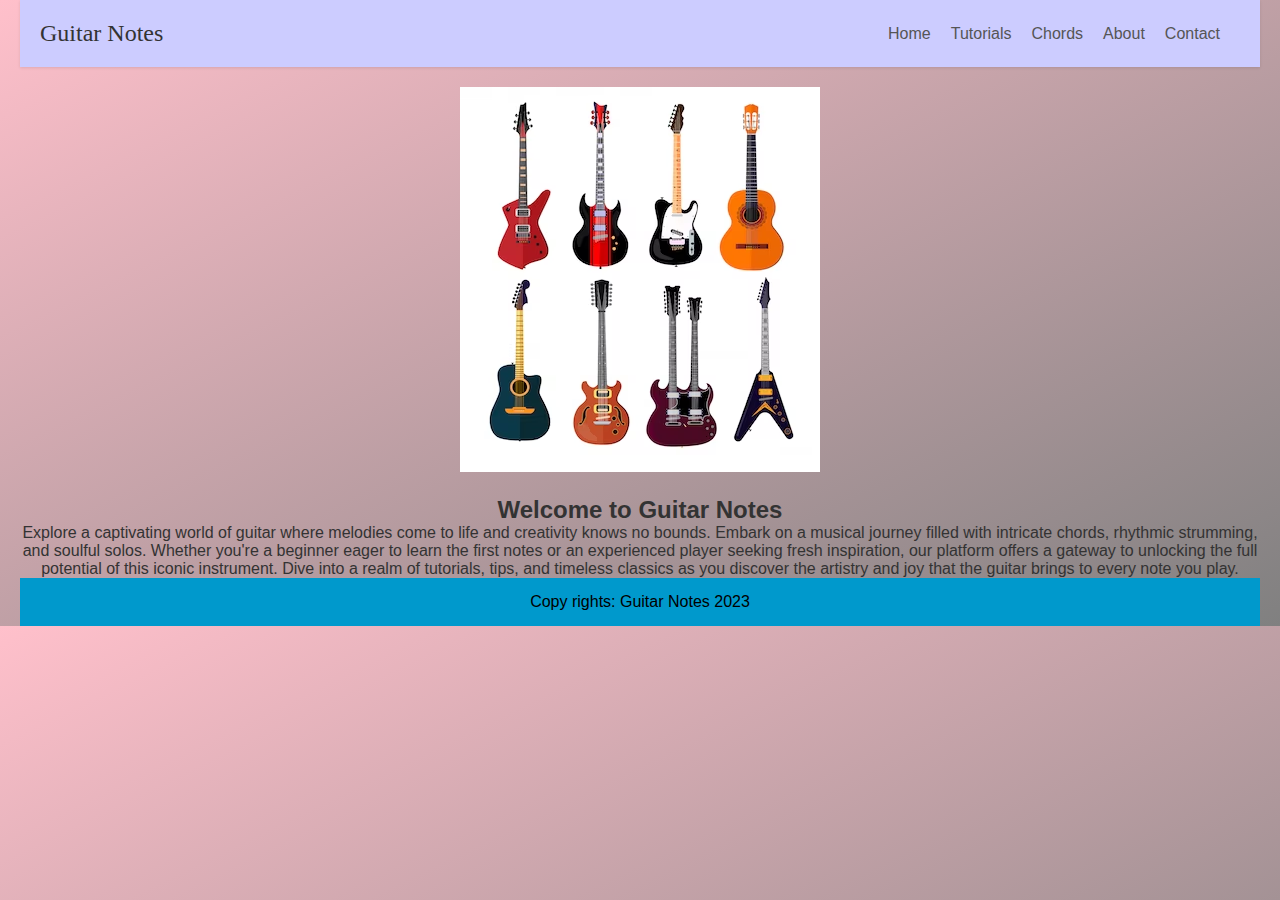
<file: Final_project_AN/index.html>
<!DOCTYPE html>
<html lang="en">
<head>
    <meta charset="UTF-8">
    <meta name="viewport" content="width=device-width, initial-scale=1.0">
    <link rel="stylesheet" href="style.css">
    <title>Guitar Notes</title>
</head>
<body>
    <header>
        <div class="logo">Guitar Notes</div>
        <nav>
            <ul class="menu">
                <li><a href="home.html">Home</a></li>
                <li><a href="tutorials.html">Tutorials</a></li>
                <li><a href="chords.html">Chords</a></li>
                <li><a href="about.html">About</a></li>
                <li><a href="contact.html">Contact</a></li>
            </ul>
        </nav>
    </header>
<main> 
<img src="assets/images/concert-guitar-set.png" alt="Guitar">
    <section id="index" class="content">
        <h2>Welcome to Guitar Notes</h2>
        <p>Explore a captivating world of guitar where melodies come to life and creativity knows no bounds. Embark on a musical journey filled with intricate chords, rhythmic strumming, and soulful solos. Whether you're a beginner eager to learn the first notes or an experienced player seeking fresh inspiration, our platform offers a gateway to unlocking the full potential of this iconic instrument. Dive into a realm of tutorials, tips, and timeless classics as you discover the artistry and joy that the guitar brings to every note you play.</p>
    </section>

<footer>
    Copy rights: Guitar Notes 2023
</footer>
</main>
</body>
</html>
</file>
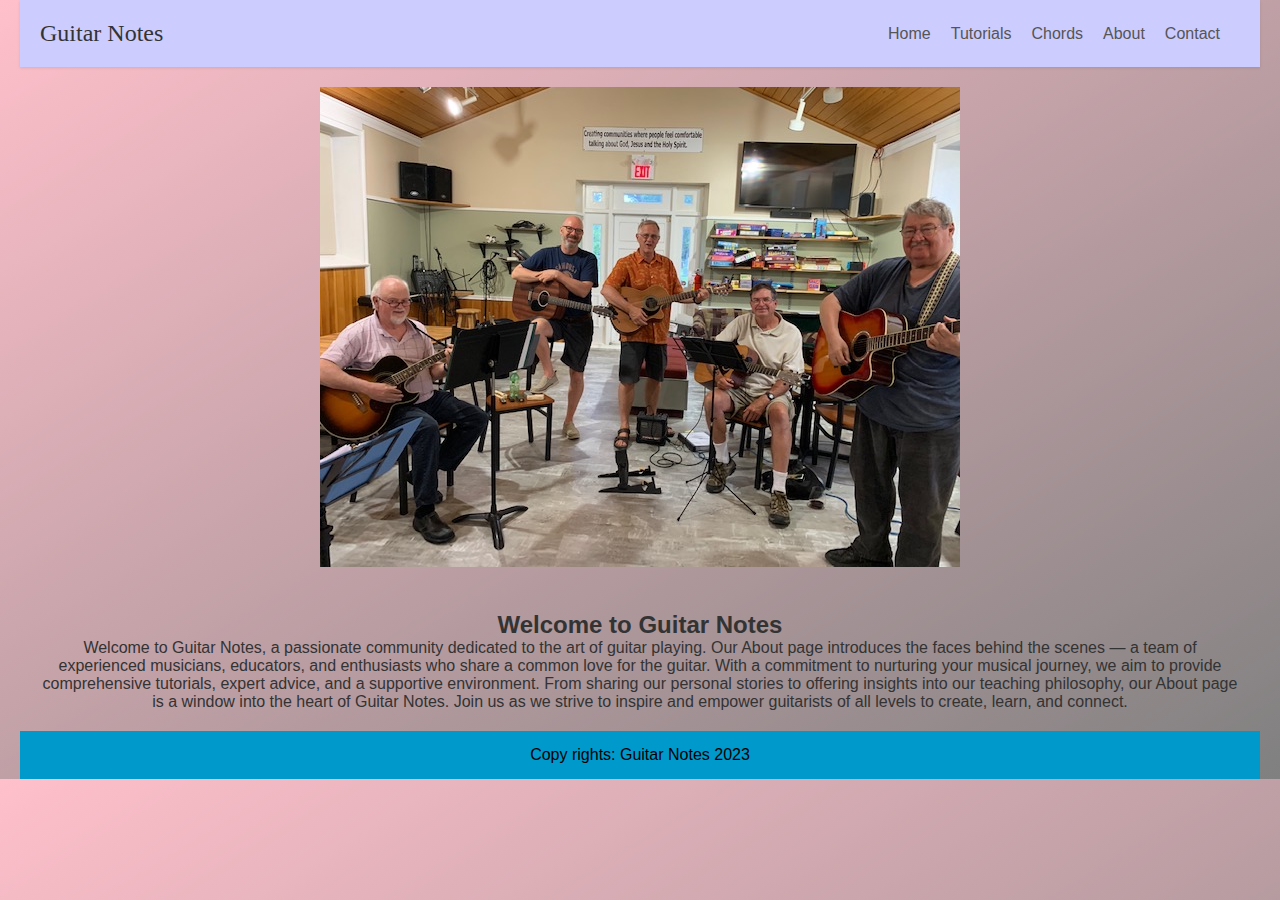
<file: Final_project_AN/about.html>
<!DOCTYPE html>
<html lang="en">
<head>
    <meta charset="UTF-8">
    <meta name="viewport" content="width=device-width, initial-scale=1.0">
    <link rel="stylesheet" href="style.css">
    <title>Guitar Notes</title>
</head>
<body>
    <header>
        <div class="logo">Guitar Notes</div>
        <nav>
            <ul class="menu">
                <li><a href="home.html">Home</a></li>
                <li><a href="tutorials.html">Tutorials</a></li>
                <li><a href="chords.html">Chords</a></li>
                <li><a href="about.html">About</a></li>
                <li><a href="contact.html">Contact</a></li>
            </ul>
        </nav>
    </header>
<main>
    <img src="assets/images/comunity.png" alt="Guitar">
    <section id="about" class="content">
        <h2>Welcome to Guitar Notes</h2>
        <p>Welcome to Guitar Notes, a passionate community dedicated to the art of guitar playing. Our About page introduces the faces behind the scenes — a team of experienced musicians, educators, and enthusiasts who share a common love for the guitar. With a commitment to nurturing your musical journey, we aim to provide comprehensive tutorials, expert advice, and a supportive environment. From sharing our personal stories to offering insights into our teaching philosophy, our About page is a window into the heart of Guitar Notes. Join us as we strive to inspire and empower guitarists of all levels to create, learn, and connect.</p>
    </section>
<footer>
    Copy rights: Guitar Notes 2023
</footer>
</main>
</body>
</html>
</file>
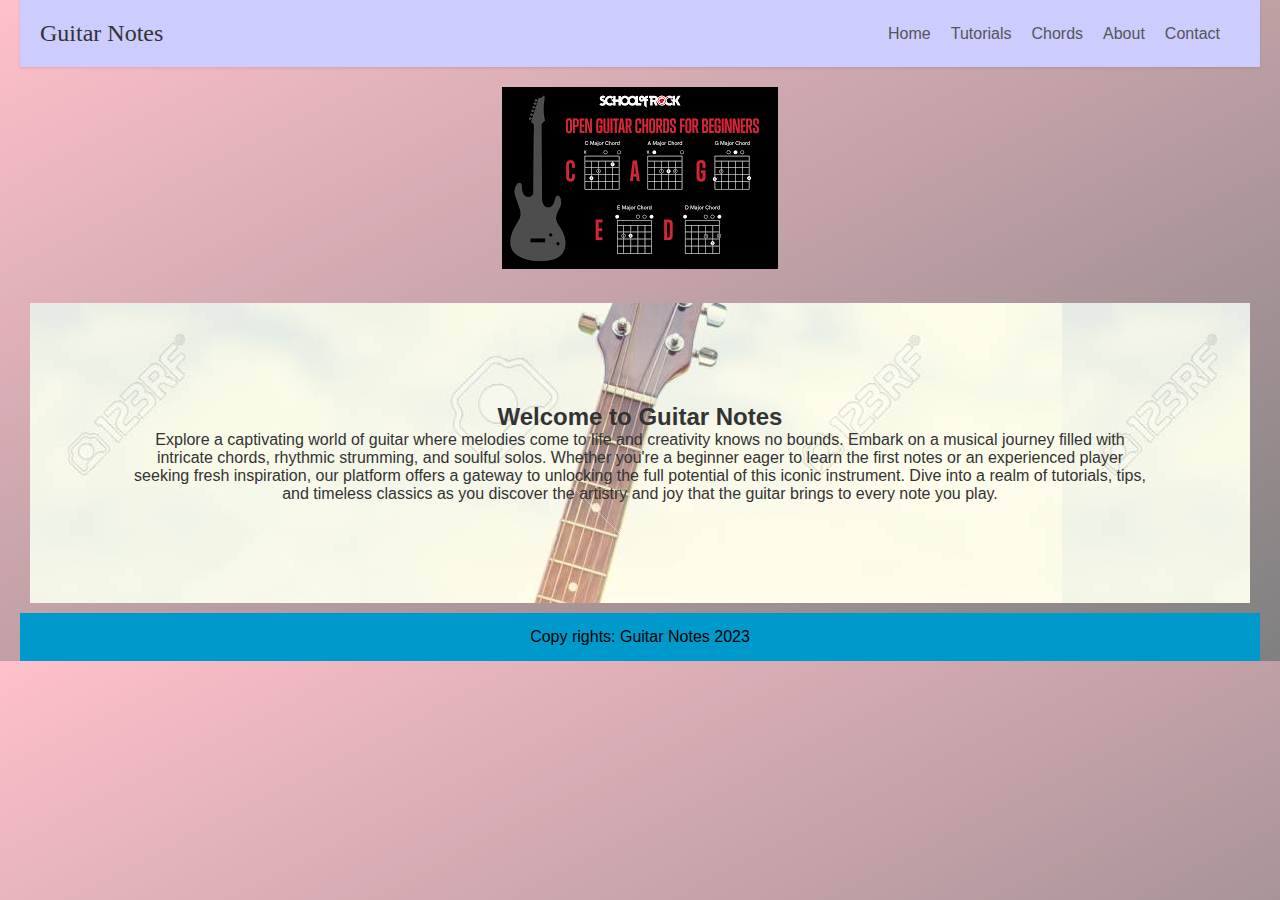
<file: Final_project_AN/chords.html>
<!DOCTYPE html>
<html lang="en">
<head>
    <meta charset="UTF-8">
    <meta name="viewport" content="width=device-width, initial-scale=1.0">
    <link rel="stylesheet" href="style.css">
    <title>Guitar Notes</title>
</head>
<body>
    <header>
        <div class="logo">Guitar Notes</div>
        <nav>
            <ul class="menu">
                <li><a href="home.html">Home</a></li>
                <li><a href="tutorials.html">Tutorials</a></li>
                <li><a href="chords.html">Chords</a></li>
                <li><a href="about.html">About</a></li>
                <li><a href="contact.html">Contact</a></li>
            </ul>
        </nav>
    </header>
    <main> 
        <img src="assets/images/chords.png" alt="Chords">
    <section id="chord" class="content">
        <h2>Welcome to Guitar Notes</h2>
        <p>Explore a captivating world of guitar where melodies come to life and creativity knows no bounds. Embark on a musical journey filled with intricate chords, rhythmic strumming, and soulful solos. Whether you're a beginner eager to learn the first notes or an experienced player seeking fresh inspiration, our platform offers a gateway to unlocking the full potential of this iconic instrument. Dive into a realm of tutorials, tips, and timeless classics as you discover the artistry and joy that the guitar brings to every note you play.</p>
    </section>

    <footer>
        Copy rights: Guitar Notes 2023
    </footer>
</main>
</body>
</html>
</file>
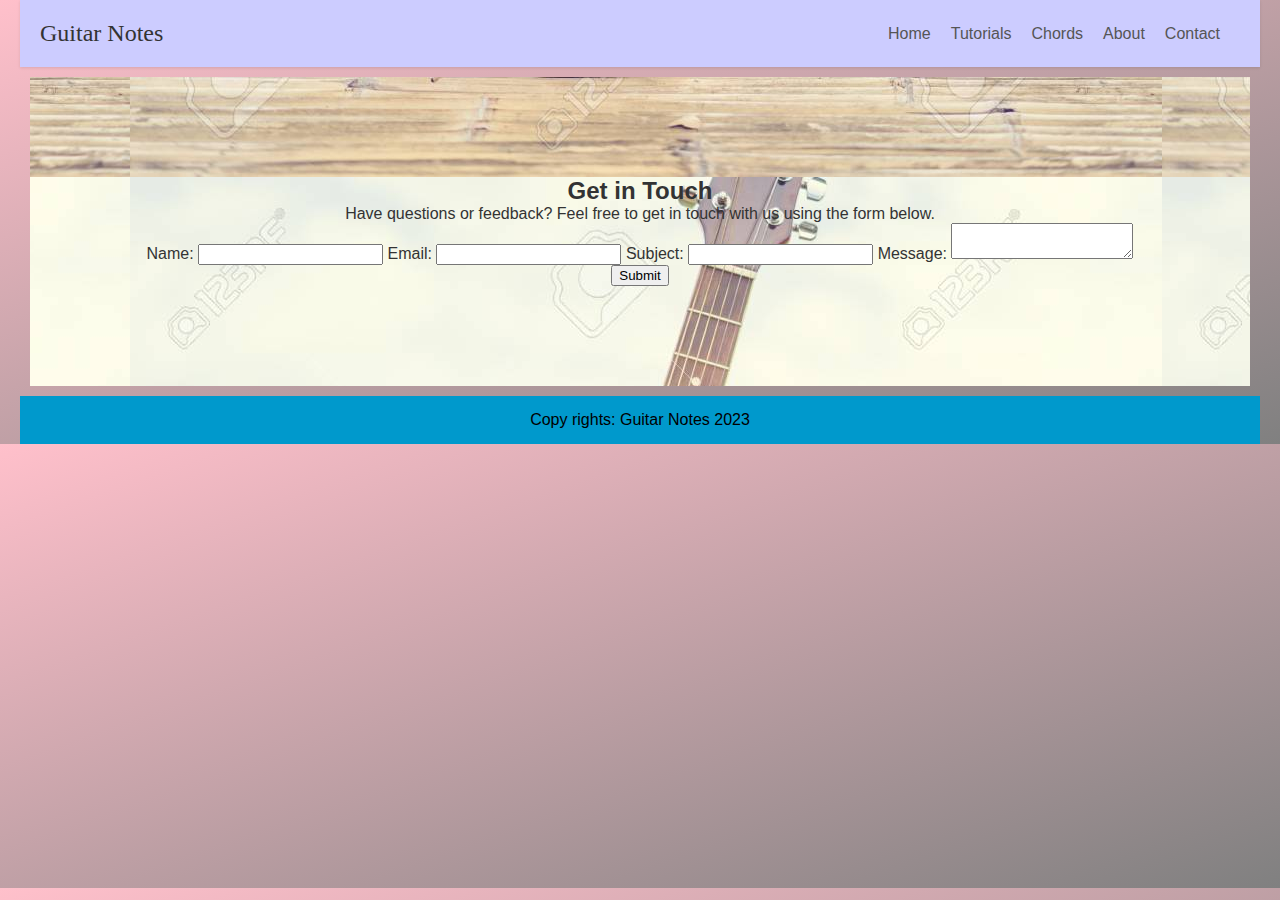
<file: Final_project_AN/contact.html>
<!DOCTYPE html>
<html lang="en">
<head>
    <meta charset="UTF-8">
    <meta name="viewport" content="width=device-width, initial-scale=1.0">
    <link rel="stylesheet" href="style.css">
    <title>Guitar Notes</title>
</head>
<body>
    <header>
        <div class="logo">Guitar Notes</div>
        <nav>
            <ul class="menu">
                <li><a href="home.html">Home</a></li>
                <li><a href="tutorials.html">Tutorials</a></li>
                <li><a href="chords.html">Chords</a></li>
                <li><a href="about.html">About</a></li>
                <li><a href="contact.html">Contact</a></li>
            </ul>
            
        </nav>
    </header>
<main>
    <section id="contact" class="content">
        <h2>Get in Touch</h2>
        <p>Have questions or feedback? Feel free to get in touch with us using the form below.</p>
        <form class="contact-form">
            <label for="name">Name:</label>
            <input type="text" id="name" name="name">
            <label for="email">Email:</label>
            <input type="email" id="email" name="email">
            <label for="subject">Subject:</label>
            <input type="text" id="subject" name="subject">
            <label for="message">Message:</label>
            <textarea id="message" name="message"></textarea>
            <button type="submit">Submit</button>
        </form>
    
    </section>
    
<footer>
    Copy rights: Guitar Notes 2023
</footer>
</main>
</body>
</html>
</file>
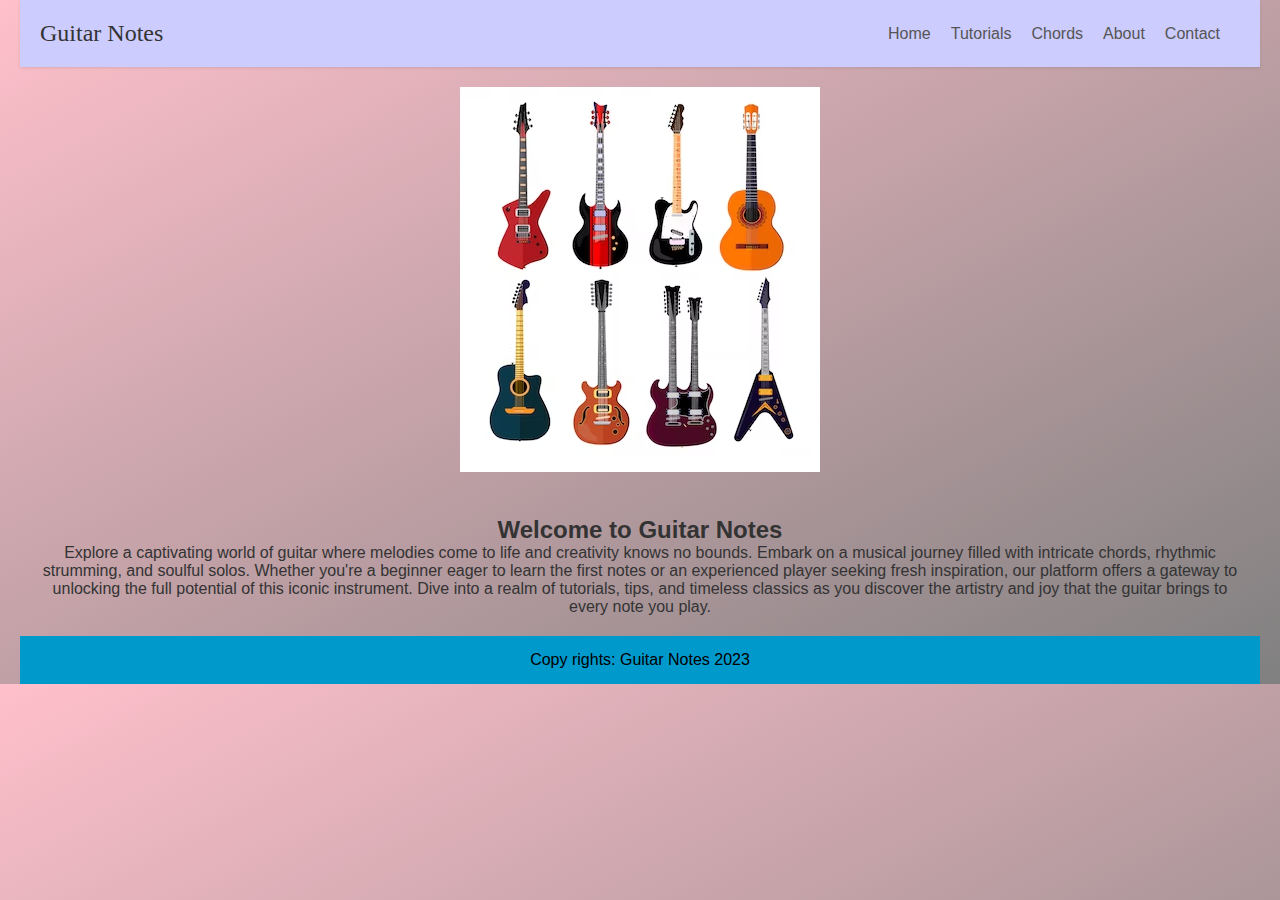
<file: Final_project_AN/home.html>
<!DOCTYPE html>
<html lang="en">
<head>
    <meta charset="UTF-8">
    <meta name="viewport" content="width=device-width, initial-scale=1.0">
    <link rel="stylesheet" href="style.css">
    <title>Guitar Notes</title>
</head>
<body>
    <header>
        <div class="logo">Guitar Notes</div>
        <nav>
            <ul class="menu">
                <li><a href="home.html">Home</a></li>
                <li><a href="tutorials.html">Tutorials</a></li>
                <li><a href="chords.html">Chords</a></li>
                <li><a href="about.html">About</a></li>
                <li><a href="contact.html">Contact</a></li>
            </ul>
        </nav>
    </header>
<main> 
<img src="assets/images/concert-guitar-set.png" alt="Guitar">
    <section id="home" class="content">
        <h2>Welcome to Guitar Notes</h2>
        <p>Explore a captivating world of guitar where melodies come to life and creativity knows no bounds. Embark on a musical journey filled with intricate chords, rhythmic strumming, and soulful solos. Whether you're a beginner eager to learn the first notes or an experienced player seeking fresh inspiration, our platform offers a gateway to unlocking the full potential of this iconic instrument. Dive into a realm of tutorials, tips, and timeless classics as you discover the artistry and joy that the guitar brings to every note you play.</p>
    </section>

<footer>
    Copy rights: Guitar Notes 2023
</footer>
</main>
</body>
</html>
</file>
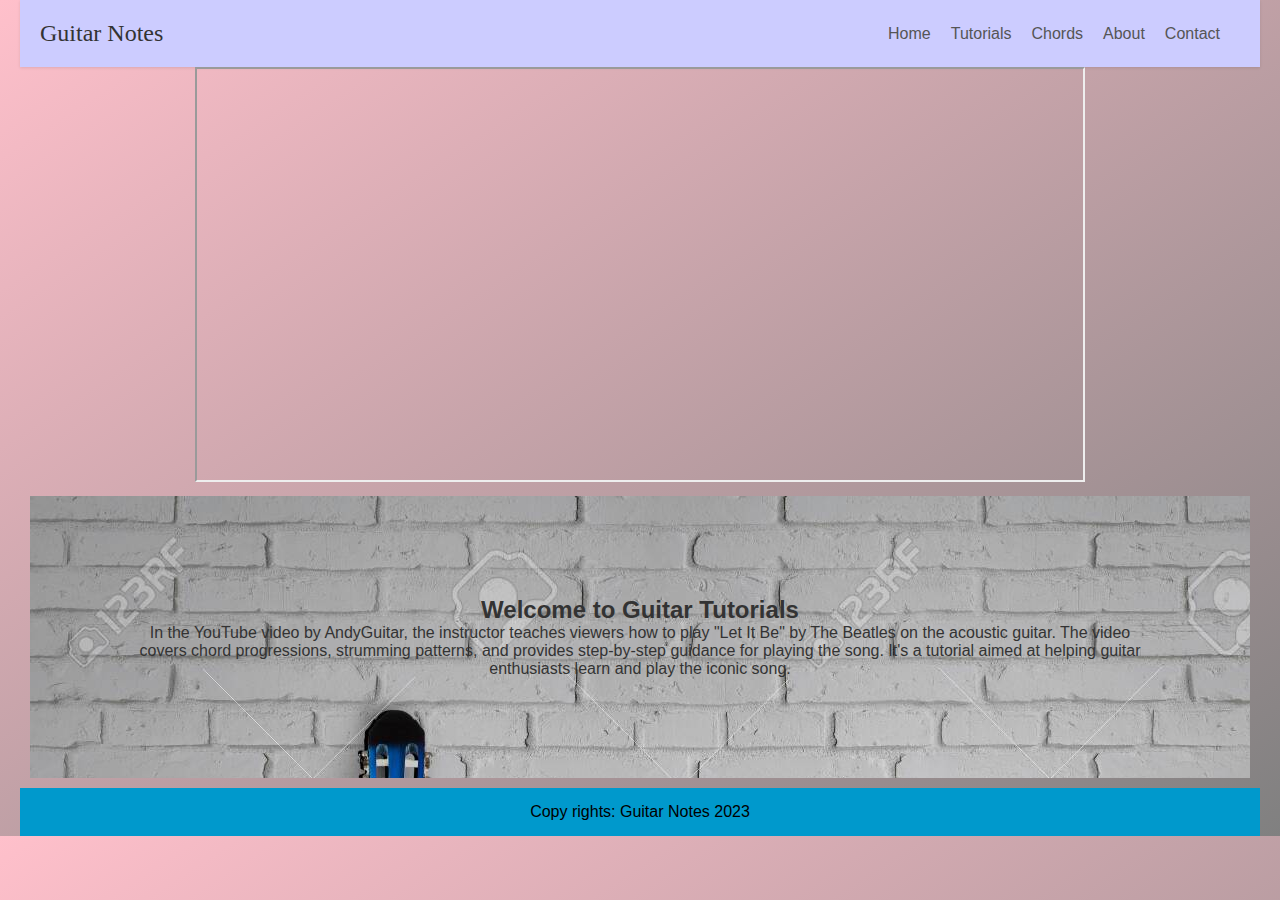
<file: Final_project_AN/tutorials.html>
<!DOCTYPE html>
<html lang="en">
<head>
    <meta charset="UTF-8">
    <meta name="viewport" content="width=device-width, initial-scale=1.0">
    <link rel="stylesheet" href="style.css">
    <title>Guitar Notes</title>
</head>
<body>
    <header>
        <div class="logo">Guitar Notes</div>
        <nav>
            <ul class="menu">
                <li><a href="home.html">Home</a></li>
                <li><a href="tutorials.html">Tutorials</a></li>
                <li><a href="chords.html">Chords</a></li>
                <li><a href="about.html">About</a></li>
                <li><a href="contact.html">Contact</a></li>
            </ul>
        </nav>
    </header>
<main>
    <iframe width="560" height="315" src="https://www.youtube.com/embed/BBz-Jyr23M4" title="YouTube video player"  allow="accelerometer; autoplay; clipboard-write; encrypted-media; gyroscope; picture-in-picture; web-share" allowfullscreen></iframe>
    <section id="tutorial" class="content">
        <h2>Welcome to Guitar Tutorials</h2>
        <p>
            In the YouTube video by AndyGuitar, the instructor teaches viewers how to play "Let It Be" by The Beatles on the acoustic guitar. The video covers chord progressions, strumming patterns, and provides step-by-step guidance for playing the song. It's a tutorial aimed at helping guitar enthusiasts learn and play the iconic song.</p>
    </section>
<footer>
    Copy rights: Guitar Notes 2023
</footer>
</main>
</body>
</html>
</file>
<file: Final_project_AN/style.css>
*{box-sizing:border-box;

}
/* Reset some default styles */
body, h1, h2, h3, p, ul, li {
    margin: 0;
    padding: 0;
    text-align: center;
}

/* Global Styles */
body {
    font-family: "Roboto", sans-serif;
    background-image: linear-gradient(to bottom right,pink, gray);
    color: #333;
    margin: 0 auto;
    padding: 0 20px;
   
}
.container {
    max-width: 1200px;
    margin: 0 auto;
    padding: 0 20px;
}
header {
    background-color: #ccccff;
    padding: 20px;
    display: flex;
    justify-content: space-between;
    align-items: center;
    box-shadow: 0px 1px 3px rgba(0, 0, 0, 0.1);
    
}

.logo {
    font-family: "Playfair Display", serif;
    font-size: 1.5rem;
    color: #333;
    margin-right: 10px;
    
}

.menu {
    list-style: none;
    display: flex;
    align-items: center;
    
}

.menu li {
    margin-right: 20px;
}

.menu li a {
    text-decoration: none;
    color: #555;
    transition: color 0.3s;
}

.menu li a:hover {
    color: #007bff;
}


    footer{
        text-align: center;
        background-color:#0099cc;
        color:black;
        width:auto ;
        padding:15px;
}
a:link {
    color: #2c4d74;
    text-decoration: none;
  }
  
  /* visited link */
  a:visited {
    color:#2c4d74;
    text-decoration: none;
    padding: 5px;
  }
  
  /* mouse over link */
  a:hover {
    color:#ffff;
    background-color: #2c4d74;
    padding: 5px;
  }
  
  /* selected link */
  a:active {
    color:#2c4d74;
    text-decoration: none;
    padding: 5px;
  }
  #tutorial{
    background-image: url(assets/images/Last.png);
    padding: 100px;
    margin: 10px;
  }
  #home{
    background-image: url(assets/images/);
    padding: 10px;
    margin: 10px;
  }
  #home{
    background-image: url(assets/images/);
    padding: 10px;
    margin: 10px;
  }
  #contact{
    background: url(assets/images/contac.png) 100px 100px  ;
    padding: 100px;
    margin: 10px;
  }
  #about{
  
    padding: 10px;
    margin: 10px;
  }
  #chord{
  background: url(assets/images/contac.png) repeat;
    padding: 100px;
    margin: 10px;
  }
 iframe{
    width: 890px;
    height: 415px;
    padding: 10px;
 }
 img{
    padding: 10px;
    margin: 10px;
 }
</file>
